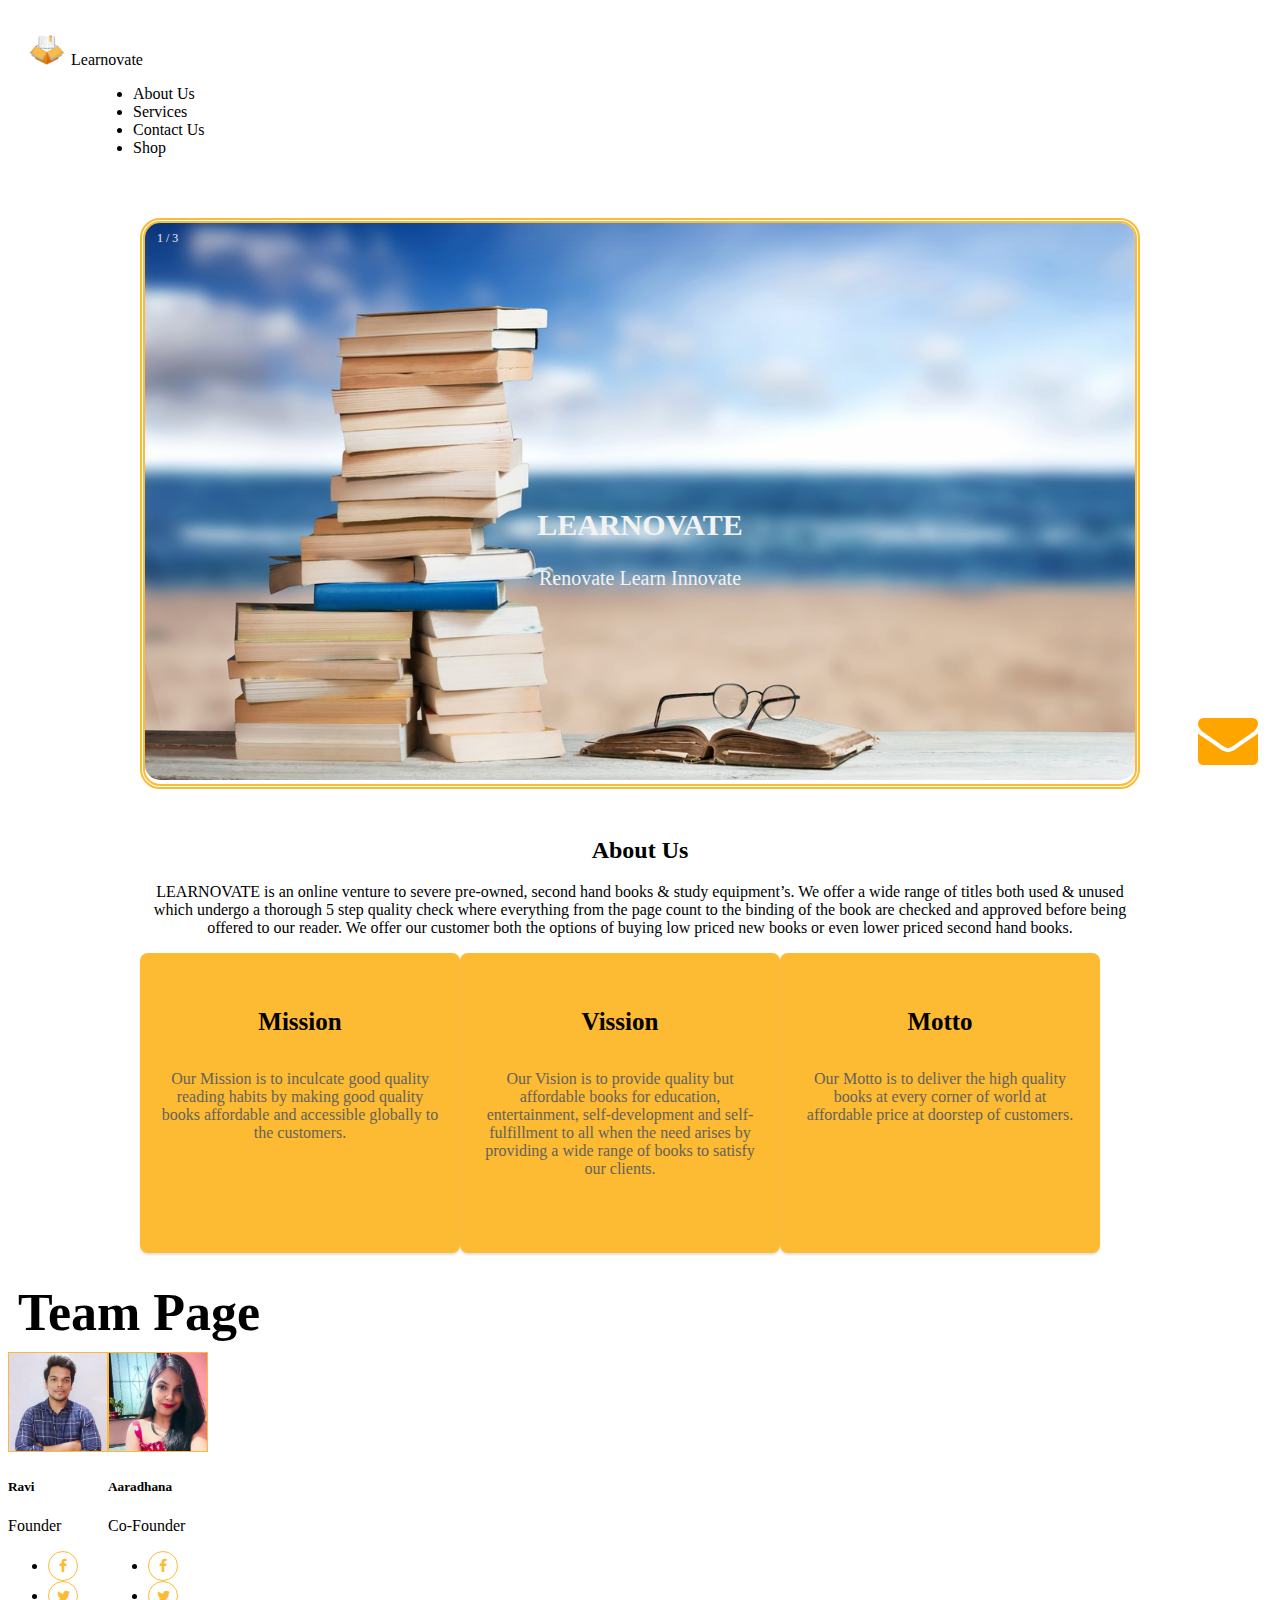
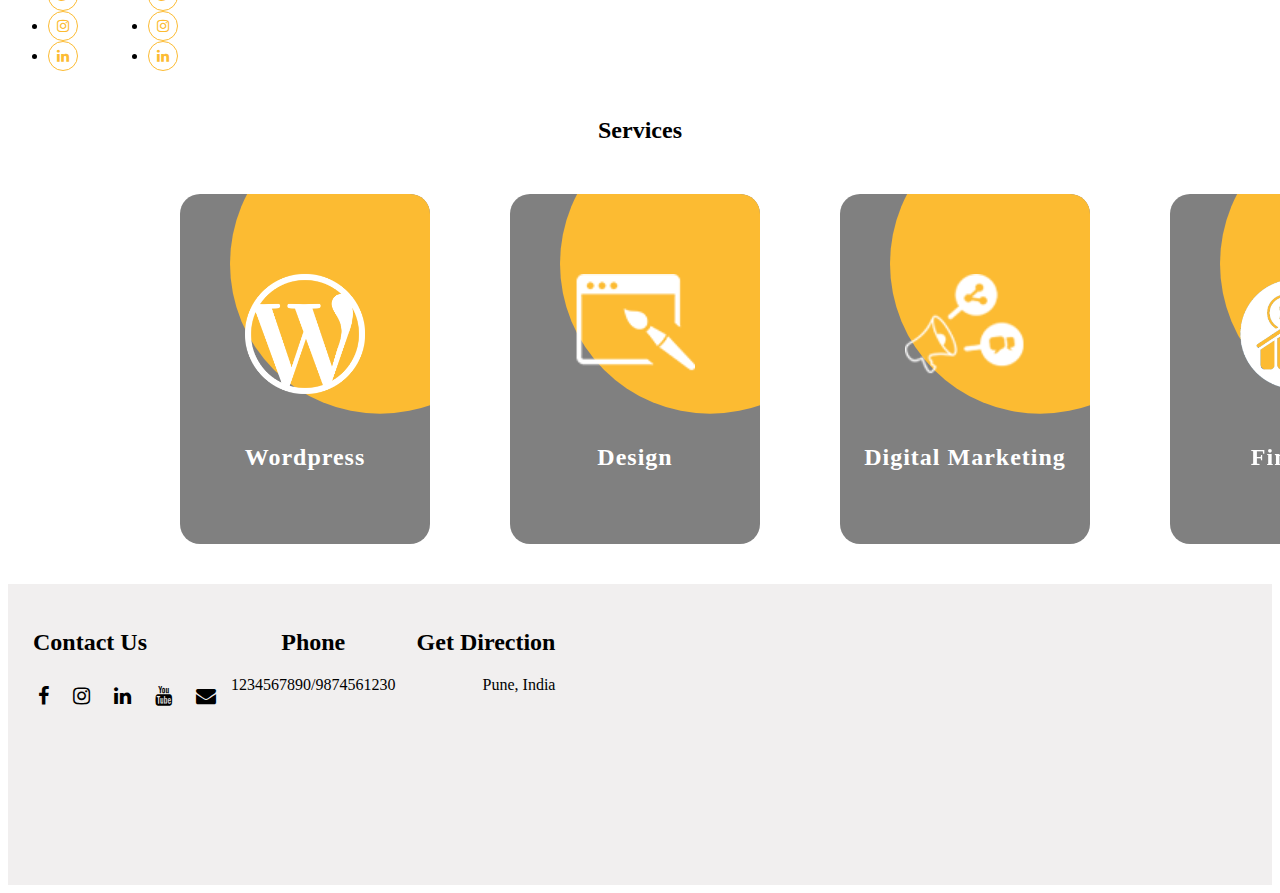
<file: index.html>
<!DOCTYPE html>
<html>
<head>
	<meta charset="utf-8">
	<meta name="viewport" content="width=device-width, initial-scale=1">
	<link rel="stylesheet" href="styles.css">
	<link rel="preconnect" href="https://fonts.gstatic.com">
	<link href="https://fonts.googleapis.com/css?family=Material+Icons|Material+Icons+Outlined|Material+Icons+Two+Tone|Material+Icons+Round|Material+Icons+Sharp" rel="stylesheet">
	<link rel="icon" href="logo.png">
	<link href="https://cdn.jsdelivr.net/npm/bootstrap@5.0.1/dist/css/bootstrap.min.css" rel="stylesheet" integrity="sha384-+0n0xVW2eSR5OomGNYDnhzAbDsOXxcvSN1TPprVMTNDbiYZCxYbOOl7+AMvyTG2x" crossorigin="anonymous">
	<link rel="stylesheet" href="https://cdnjs.cloudflare.com/ajax/libs/font-awesome/4.7.0/css/font-awesome.min.css">
	<title>Learnovate</title>
</head>
<body>
	<nav class="navbar navbar-expand-lg navbar-light bg-light" style="padding: 15px;">
	  <a class="navbar-brand" id="logo" href="#"><img src="logo.png">Learnovate</a>
	  <div class="nav .ml-auto navbar-expand-sm">
		<ul class="nav justify-content-end bg-light ml-auto">
		  <li class="nav-item about">
		    <a class="nav-link" aria-current="page" href="about_us.html" data-toggle="tooltip" title="about">About Us</a>
		  </li>
		  <li class="nav-item services">
		    <a class="nav-link" href="services.html" data-toggle="tooltip" title="services">Services</a>
		  </li>
		  <li class="nav-item contactus">
		    <a class="nav-link" href="contact.html" data-toggle="tooltip" title="contact">
		    Contact Us</a>
		  </li>
		  <li class="nav-item">
		    <a class="nav-link" href="https://aditipatil10.github.io/Ecommerce-Site/" data-toggle="tooltip" title="shop">Shop</a>
		  </li>
		</ul>

	  </div>
	</nav>


	<!-- Slideshow container -->
	<div class="slideshow-container">

	  <!-- Full-width images with number and caption text -->
	  <div class="mySlides fade">
	    <div class="numbertext">1 / 3</div>
	    <img src="img1.jpg" style="width:100%">
	    <div class="text">
	    	<div class="elementor-widget-container">
				<div class="elementor-heading-title elementor-size-default"> </div>		
			</div>
	    	<div class="elementor-widget-wrap">
				<div class="elementor-element elementor-element-1d8d8ac box-line elementor-widget elementor-widget-heading" data-id="1d8d8ac" data-element_type="widget" data-widget_type="heading.default">
					<div class="elementor-widget-container">
						<div class="elementor-heading-title elementor-size-default"> </div>		
					</div>
				</div>
				<div class="elementor-element elementor-element-0a10100 elementor-widget elementor-widget-heading" data-id="0a10100" data-element_type="widget" data-widget_type="heading.default">
					<div class="elementor-widget-container">
					<h2 class="display-4"  >LEARNOVATE</h2>		
					</div>
				</div>
				<div class="elementor-element elementor-element-ba12365 elementor-widget elementor-widget-text-editor" data-id="ba12365" data-element_type="widget" data-widget_type="text-editor.default">
					<div class="elementor-widget-container">
						<div class="elementor-text-editor elementor-clearfix"><p>Renovate Learn Innovate</p></div>
					</div>
				</div>
			</div>
		</div>
	  </div>

	  <div class="mySlides fade">
	    <div class="numbertext">2 / 3</div>
	    <img src="img2.jpg" style="width:100%">
	    <div class="text">
	    	<div class="elementor-widget-wrap">
				<div class="elementor-element elementor-element-1d8d8ac box-line elementor-widget elementor-widget-heading" data-id="1d8d8ac" data-element_type="widget" data-widget_type="heading.default">
					<div class="elementor-widget-container">
						<div class="elementor-heading-title elementor-size-default"> </div>		
					</div>
				</div>
				<div class="elementor-element elementor-element-0a10100 elementor-widget elementor-widget-heading" data-id="0a10100" data-element_type="widget" data-widget_type="heading.default">
					<div class="elementor-widget-container">
					<h2 class="display-4" >LEARNOVATE</h2>		
					</div>
				</div>
				<div class="elementor-element elementor-element-ba12365 elementor-widget elementor-widget-text-editor" data-id="ba12365" data-element_type="widget" data-widget_type="text-editor.default">
					<div class="elementor-widget-container">
						<div class="elementor-text-editor elementor-clearfix"><p>Renovate Learn Innovate</p></div>
					</div>
				</div>
			</div>
		</div>
	  </div>

	  <div class="mySlides fade">
	    <div class="numbertext">3 / 3</div>
	    <img src="img3.jpg" style="width:100%">
	    <div class="text">
	    	<div class="elementor-widget-wrap">
				<div class="elementor-element elementor-element-1d8d8ac box-line elementor-widget elementor-widget-heading" data-id="1d8d8ac" data-element_type="widget" data-widget_type="heading.default">
					<div class="elementor-widget-container">
						<div class="elementor-heading-title elementor-size-default"> </div>		
					</div>
				</div>
				<div class="elementor-element elementor-element-0a10100 elementor-widget elementor-widget-heading" data-id="0a10100" data-element_type="widget" data-widget_type="heading.default">
					<div class="elementor-widget-container">
					<h2 class="display-4" >LEARNOVATE</h2>		
					</div>
				</div>
				<div class="elementor-element elementor-element-ba12365 elementor-widget elementor-widget-text-editor" data-id="ba12365" data-element_type="widget" data-widget_type="text-editor.default">
					<div class="elementor-widget-container">
						<div class="elementor-text-editor elementor-clearfix"><p>Renovate Learn Innovate</p></div>
					</div>
				</div>
			</div>
	    </div>
	  </div>

	  <!-- Next and previous buttons -->
<!-- 	  <a class="prev" onclick="plusSlides(-1)">&#10094;</a>
	  <a class="next" onclick="plusSlides(1)">&#10095;</a> -->
	</div>
	<br>

	<!-- The dots/circles -->
	<!-- <div style="text-align:center">
	  <span class="dot" onclick="currentSlide(1)"></span>
	  <span class="dot" onclick="currentSlide(2)"></span>
	  <span class="dot" onclick="currentSlide(3)"></span>
	</div>
 -->
	

 	<!-- About Us -->
 	<div class="aboutus">
 		<h2 class="display-4" >
 			About Us
 		</h2>
 		<p>
 			LEARNOVATE is an online venture to severe pre-owned, second hand books & study equipment’s. We offer a wide range of titles both used & unused which undergo a thorough 5 step quality check where everything from the page count to the binding of the book are checked and approved before being offered to our reader. We offer our customer both the options of buying low priced new books or even lower priced second hand books.
 		</p>
 		
 		<div class="container bootstrap snippets bootdeys">
			<div class="row">
			    <div class="col-md-4 col-sm-6 content-card">
			        <div class="card-big-shadow">
			            <div class="card card-just-text" ta-radius="none">
			                <div class="content">
			                    <h4  class="display-4" style="font-size: 25px;">Mission</h4>
			                    <p class="description">Our Mission is to inculcate good quality reading habits by making good quality books affordable and accessible globally to the customers. </p>
			                </div>
			            </div> <!-- end card -->
			        </div>
			    </div>
			    
			    <div class="col-md-4 col-sm-6 content-card">
			        <div class="card-big-shadow">
			            <div class="card card-just-text" ata-radius="none">
			                <div class="content">
			                    <h4  class="display-4" style="font-size: 25px;">Vission</h4>
			                    <p class="description">Our Vision is to provide quality but affordable books for education, entertainment, self-development and self-fulfillment to all when the need arises by providing a wide range of books to satisfy our clients.</p>
			                </div>
			            </div> <!-- end card -->
			        </div>
			    </div>
			    
			    <div class="col-md-4 col-sm-6 content-card">
			        <div class="card-big-shadow">
			            <div class="card card-just-text" data-radius="none">
			                <div class="content">
			                    <h4 class="display-4" style="font-size: 25px;">Motto</h4>
			                    <p class="description">Our Motto is to deliver the high quality books at every corner of world at affordable price at doorstep of customers.</p>
			                </div>
			            </div> <!-- end card -->
			        </div>
			    </div>
			    
			   
			</div>
			</div>

 		 
			</div>
		</div>

 	</div>
 	<div class="team">
 		<div class="team">
 			<div class="container py-5">
			    <div class="row text-center text-white">
			        <div class="col-lg-8 mx-auto">
			            <h1 class="display-4">Team Page</h1>
			           
			        </div>
			    </div>
			</div><!-- End -->


			<div class="container" style="max-width: 1000px">
			    <div class="row text-center">

			        <!-- Team item -->
			        <div class="col-lg-6">
			            <div class="bg-white rounded shadow-sm py-5 px-4"><img src="ravi.jpg" alt="" width="100" class="img-fluid rounded-circle mb-3 img-thumbnail shadow-sm">
			                <h5 class="mb-0">Ravi</h5><span class="small text-uppercase text-muted">Founder</span>
			                <ul class="social mb-0 list-inline mt-3">
			                    <li class="list-inline-item"><a href="#" class="social-link"><i class="fa fa-facebook-f"></i></a></li>
			                    <li class="list-inline-item"><a href="#" class="social-link"><i class="fa fa-twitter"></i></a></li>
			                    <li class="list-inline-item"><a href="#" class="social-link"><i class="fa fa-instagram"></i></a></li>
			                    <li class="list-inline-item"><a href="#" class="social-link"><i class="fa fa-linkedin"></i></a></li>
			                </ul>
			            </div>
			        </div><!-- End -->

			        <!-- Team item -->
			        <div class="col-lg-6">
			            <div class="bg-white rounded shadow-sm py-5 px-4"><img src="aaradhana.jpg" alt="" width="100" class="img-fluid rounded-circle mb-3 img-thumbnail shadow-sm">
			                <h5 class="mb-0">Aaradhana</h5><span class="small text-uppercase text-muted">Co-Founder</span>
			                <ul class="social mb-0 list-inline mt-3">
			                    <li class="list-inline-item"><a href="#" class="social-link"><i class="fa fa-facebook-f"></i></a></li>
			                    <li class="list-inline-item"><a href="#" class="social-link"><i class="fa fa-twitter"></i></a></li>
			                    <li class="list-inline-item"><a href="#" class="social-link"><i class="fa fa-instagram"></i></a></li>
			                    <li class="list-inline-item"><a href="#" class="social-link"><i class="fa fa-linkedin"></i></a></li>
			                </ul>
			            </div>
			        </div><!-- End -->

			    </div>
			</div>
 			
 	</div>


 	<div class="our-services " >
 		<h2 class="display-4" >
 			Services
 		</h2>
 		
 			 		
	 		<div style="display: flex;">
	 			<div class="row row-no-gutters">
	 			<div class="container col-sm-6 col-md-4 col-lg-3">
				  <div class="card">
				    <div class="imgBx">
				      <img src="wp.png">
				    </div>
				    <div class="contentBx">
				      <h2>Wordpress</h2>
				      
				      <div class="details">
				        <p>
				        	We design new themes as well as customize available according to the customer need.
				        </p>
				      </div>
				      
				    </div>
				  </div>
				</div> 

				<div class="container col-sm-6 col-md-4 col-lg-3">
				  <div class="card">
				    <div class="imgBx">
				      <img src="design.png">
				    </div>
				    <div class="contentBx">
				      <h2>Design</h2>
				      
				      <div class="details">
				        <p>
				        	We create visual content to communicate messages. We use different tool for graphics designing.
				        </p>
				      </div>
				      
				    </div>
				  </div>
				</div> 

				<div class="container col-sm-6 col-md-4 col-lg-3">
				  <div class="card">
				    <div class="imgBx">
				      <img src="dm.png">
				    </div>
				    <div class="contentBx">
				      <h2>Digital Marketing</h2>
				      
				      <div class="details">
				        <p>
				        	Digital marketing is a broad field, including attracting customers via email, content marketing, social media, and more.
				        </p>
				      </div>
				      
				    </div>
				  </div>
				</div> 
			
		<!-- </div>

			<div class="row row-no-gutters"> -->

				<div class="container col-sm-6 col-md-4 col-lg-3">
				  <div class="card">
				    <div class="imgBx">
				      <img src="fin.png">
				    </div>
				    <div class="contentBx">
				      <h2>Finance</h2>
				      
				      <div class="details">
				        <p>
				        	We deal with activities associated with banking, leverage or debt, credit, capital markets, money, and investments.
				        </p>
				      </div>
				      
				    </div>
				  </div>
				</div>

				<div class="container col-sm-6 col-md-4 col-lg-3">
				  <div class="card">
				    <div class="imgBx">
				      <img src="HR.png">
				    </div>
				    <div class="contentBx">
				      <h2>HR</h2>
				      
				      <div class="details">
				        <p>
				        	HRM is designed to maximize employee performance in service of an employer's strategic objectives.
				        </p>
				      </div>
				      
				    </div>
				  </div>
				</div> 

				<div class="container col-sm-6 col-md-4 col-lg-3">
				  <div class="card">
				    <div class="imgBx">
				      <img src="intern.png">
				    </div>
				    <div class="contentBx">
				      <h2>Internship</h2>
				      
				      <div class="details">
				        <p>
				        	We offer students and recent graduates the opportunity to gain direct practical experience in our services.
				        </p>
				      </div>
				      
				    </div>
				  </div>
				</div> 
			</div>

 
 		</div>
 		
				
 	</div>


 	<div class="row footer justify-content-center">
		
		<div class="socials col-sm-4" >
			<h2>Contact Us</h2>
			<a href="https://www.facebook.com/learnovateecommerce/" class="fa fa-facebook"></a>
			<a href="https://www.instagram.com/learnovateecommerce/?hl=en" class="fa fa-instagram"></a>
			<a href="https://in.linkedin.com/company/learnovateecommerce" class="fa fa-linkedin"></a>
			<a href="https://www.youtube.com/channel/UCNTc5H8NyA2jAU_thlshyWA" class="fa fa-youtube"></a>
			<a action="mailto:sample@gmail.com" href="mailto:sample@gmail.com" class="fa fa-envelope"></a>

		</div>
		<div class="phone col-sm-4" align="center">
			<h2>Phone</h2>
			<p>1234567890/9874561230</p>
		</div>
		<div class="address col-sm-4" align="right">
			<h2>Get Direction</h2>
			<p>Pune, India</p>
			<div class="mapouter">
				<div class="gmap_canvas">
					<iframe width="600" height="500" id="gmap_canvas" src="https://maps.google.com/maps?q=Pune&t=&z=15&ie=UTF8&iwloc=&output=embed" frameborder="0" scrolling="no" marginheight="0" marginwidth="0"></iframe>
					<a href="https://putlocker-is.org"></a><br>
					<style>
						.mapouter{position:relative;text-align:right;height:150px;width:160px;}
					</style>
					<a href="https://www.embedgooglemap.net">embed google maps without iframe</a>
					<style>
						.gmap_canvas {overflow:hidden;background:none!important;height:150px;width:160px;}
					</style>
				</div>
			</div>
		</div>
		

	</div>



	<div class="mail-btn">
		<a class="btn btn-primary fa fa-envelope" href="contact.html" role="button"></a>
	</div>


	<script>
		var slideIndex = 0;
		showSlides();

		function showSlides() {
		  var i;
		  var slides = document.getElementsByClassName("mySlides");
		  for (i = 0; i < slides.length; i++) {
		    slides[i].style.display = "none";
		  }
		  slideIndex++;
		  if (slideIndex > slides.length) {slideIndex = 1}
		  slides[slideIndex-1].style.display = "block";
		  setTimeout(showSlides, 3000); // Change image every 2 seconds
		}
	</script>

	</body>
</html>
</file>
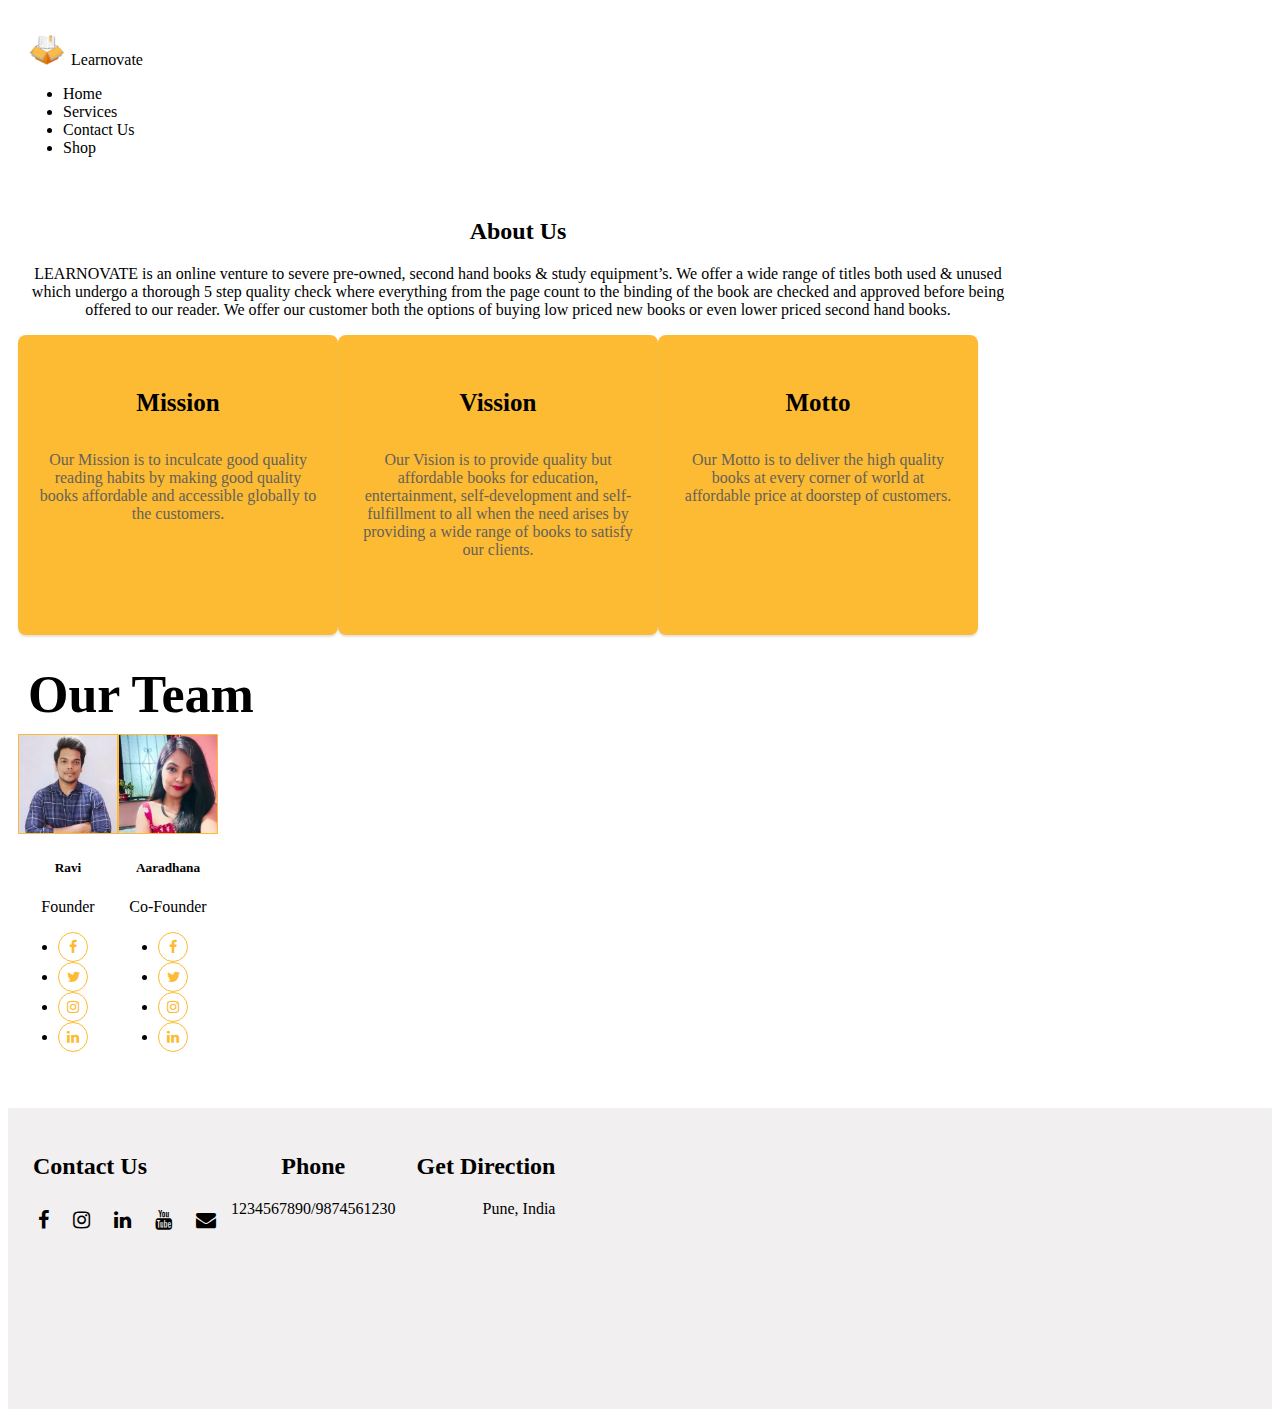
<file: about_us.html>
<!DOCTYPE html>
<html>
<head>
	<meta charset="utf-8">
	<title>About Us</title>
	<link rel="stylesheet" href="styles.css">
	<link rel="preconnect" href="https://fonts.gstatic.com">
	<link href="https://fonts.googleapis.com/css?family=Material+Icons|Material+Icons+Outlined|Material+Icons+Two+Tone|Material+Icons+Round|Material+Icons+Sharp" rel="stylesheet">
	<link rel="icon" href="logo.png">
	<link href="https://cdn.jsdelivr.net/npm/bootstrap@5.0.1/dist/css/bootstrap.min.css" rel="stylesheet" integrity="sha384-+0n0xVW2eSR5OomGNYDnhzAbDsOXxcvSN1TPprVMTNDbiYZCxYbOOl7+AMvyTG2x" crossorigin="anonymous">
	<link rel="stylesheet" href="https://cdnjs.cloudflare.com/ajax/libs/font-awesome/4.7.0/css/font-awesome.min.css">
</head>
<body>

	<nav class="navbar navbar-expand-lg navbar-light bg-light" style="padding: 15px;">
	  <a class="navbar-brand" id="logo" href="index.html"><img src="logo.png">Learnovate</a>

		<ul class="nav justify-content-end bg-light">
		  <li class="nav-item home">
		    <a class="nav-link" aria-current="page" href="index.html" data-toggle="tooltip" title="home">Home</a>
		  </li>
		  <li class="nav-item services">
		    <a class="nav-link" href="services.html" data-toggle="tooltip" title="services">Services</a>
		  </li>
		  <li class="nav-item contactus">
		    <a class="nav-link" href="contact.html" data-toggle="tooltip" title="contact">
		    Contact Us</a>
		  </li>
		  <li class="nav-item">
            <a class="nav-link" href="https://aditipatil10.github.io/Ecommerce-Site/" data-toggle="tooltip" title="shop">Shop</a>
          </li>
		  <!-- <li class="nav-item">
		    <a class="nav-link disabled" href="#" tabindex="-1" aria-disabled="true">Disabled</a>
		  </li> -->
	    </ul>
	  </div>
	</nav>


	<div class="aboutus" style="margin: 10px; margin-top: 30px;">
 		<h2 class="display-4">
 			About Us
 		</h2>
 		<p>
 			LEARNOVATE is an online venture to severe pre-owned, second hand books & study equipment’s. We offer a wide range of titles both used & unused which undergo a thorough 5 step quality check where everything from the page count to the binding of the book are checked and approved before being offered to our reader. We offer our customer both the options of buying low priced new books or even lower priced second hand books.
 		</p>

 		<div class="container bootstrap snippets bootdeys">
			<div class="row">
			    <div class="col-md-4 col-sm-6 content-card">
			        <div class="card-big-shadow">
			            <div class="card card-just-text" ta-radius="none">
			                <div class="content">
			                    <h4  class="display-4" style="font-size: 25px;">Mission</h4>
			                    <p class="description">Our Mission is to inculcate good quality reading habits by making good quality books affordable and accessible globally to the customers. </p>
			                </div>
			            </div> <!-- end card -->
			        </div>
			    </div>
			    
			    <div class="col-md-4 col-sm-6 content-card">
			        <div class="card-big-shadow">
			            <div class="card card-just-text" ata-radius="none">
			                <div class="content">
			                    <h4  class="display-4" style="font-size: 25px;">Vission</h4>
			                    <p class="description">Our Vision is to provide quality but affordable books for education, entertainment, self-development and self-fulfillment to all when the need arises by providing a wide range of books to satisfy our clients.</p>
			                </div>
			            </div> <!-- end card -->
			        </div>
			    </div>
			    
			    <div class="col-md-4 col-sm-6 content-card">
			        <div class="card-big-shadow">
			            <div class="card card-just-text" data-radius="none">
			                <div class="content">
			                    <h4 class="display-4" style="font-size: 25px;">Motto</h4>
			                    <p class="description">Our Motto is to deliver the high quality books at every corner of world at affordable price at doorstep of customers.</p>
			                </div>
			            </div> <!-- end card -->
			        </div>
			    </div>
			    
			   
			</div>
			</div>

 		<div class="team">
 			<div class="container py-5">
			    <div class="row text-center text-white">
			        <div class="col-lg-8 mx-auto">
			            <h1 class="display-4">Our Team</h1>
			           
			        </div>
			    </div>
			</div><!-- End -->


			<div class="container">
			    <div class="row text-center">

			        <!-- Team item -->
			        <div class="col-xl-3 col-sm-6 mb-5">
			            <div class="bg-white rounded shadow-sm py-5 px-4"><img src="ravi.jpg" alt="" width="100" class="img-fluid rounded-circle mb-3 img-thumbnail shadow-sm">
			                <h5 class="mb-0">Ravi</h5><span class="small text-uppercase text-muted">Founder</span>
			                <ul class="social mb-0 list-inline mt-3">
			                    <li class="list-inline-item"><a href="#" class="social-link"><i class="fa fa-facebook-f"></i></a></li>
			                    <li class="list-inline-item"><a href="#" class="social-link"><i class="fa fa-twitter"></i></a></li>
			                    <li class="list-inline-item"><a href="#" class="social-link"><i class="fa fa-instagram"></i></a></li>
			                    <li class="list-inline-item"><a href="#" class="social-link"><i class="fa fa-linkedin"></i></a></li>
			                </ul>
			            </div>
			        </div><!-- End -->

			        <!-- Team item -->
			        <div class="col-xl-3 col-sm-6 mb-5">
			            <div class="bg-white rounded shadow-sm py-5 px-4"><img src="aaradhana.jpg" alt="" width="100" class="img-fluid rounded-circle mb-3 img-thumbnail shadow-sm">
			                <h5 class="mb-0">Aaradhana</h5><span class="small text-uppercase text-muted">Co-Founder</span>
			                <ul class="social mb-0 list-inline mt-3">
			                    <li class="list-inline-item"><a href="#" class="social-link"><i class="fa fa-facebook-f"></i></a></li>
			                    <li class="list-inline-item"><a href="#" class="social-link"><i class="fa fa-twitter"></i></a></li>
			                    <li class="list-inline-item"><a href="#" class="social-link"><i class="fa fa-instagram"></i></a></li>
			                    <li class="list-inline-item"><a href="#" class="social-link"><i class="fa fa-linkedin"></i></a></li>
			                </ul>
			            </div>
			        </div><!-- End -->

			    </div>
			</div>
 		</div>
 	</div>

 	<div class="row footer justify-content-center">
		
		<div class="socials col-sm-4" >
			<h2>Contact Us</h2>
			<a href="https://www.facebook.com/learnovateecommerce/" class="fa fa-facebook"></a>
			<a href="https://www.instagram.com/learnovateecommerce/?hl=en" class="fa fa-instagram"></a>
			<a href="https://in.linkedin.com/company/learnovateecommerce" class="fa fa-linkedin"></a>
			<a href="https://www.youtube.com/channel/UCNTc5H8NyA2jAU_thlshyWA" class="fa fa-youtube"></a>
			<a action="mailto:sample@gmail.com" href="mailto:sample@gmail.com" class="fa fa-envelope"></a>

		</div>
		<div class="phone col-sm-4" align="center">
			<h2>Phone</h2>
			<p>1234567890/9874561230</p>
		</div>
		<div class="address col-sm-4" align="right">
			<h2>Get Direction</h2>
			<p>Pune, India</p>
			<div class="mapouter">
				<div class="gmap_canvas">
					<iframe width="600" height="500" id="gmap_canvas" src="https://maps.google.com/maps?q=Pune&t=&z=15&ie=UTF8&iwloc=&output=embed" frameborder="0" scrolling="no" marginheight="0" marginwidth="0"></iframe>
					<a href="https://putlocker-is.org"></a><br>
					<style>
						.mapouter{position:relative;text-align:right;height:150px;width:160px;}
					</style>
					<a href="https://www.embedgooglemap.net">embed google maps without iframe</a>
					<style>
						.gmap_canvas {overflow:hidden;background:none!important;height:150px;width:160px;}
					</style>
				</div>
			</div>
		</div>
		

	</div>





</body>
</html>
</file>
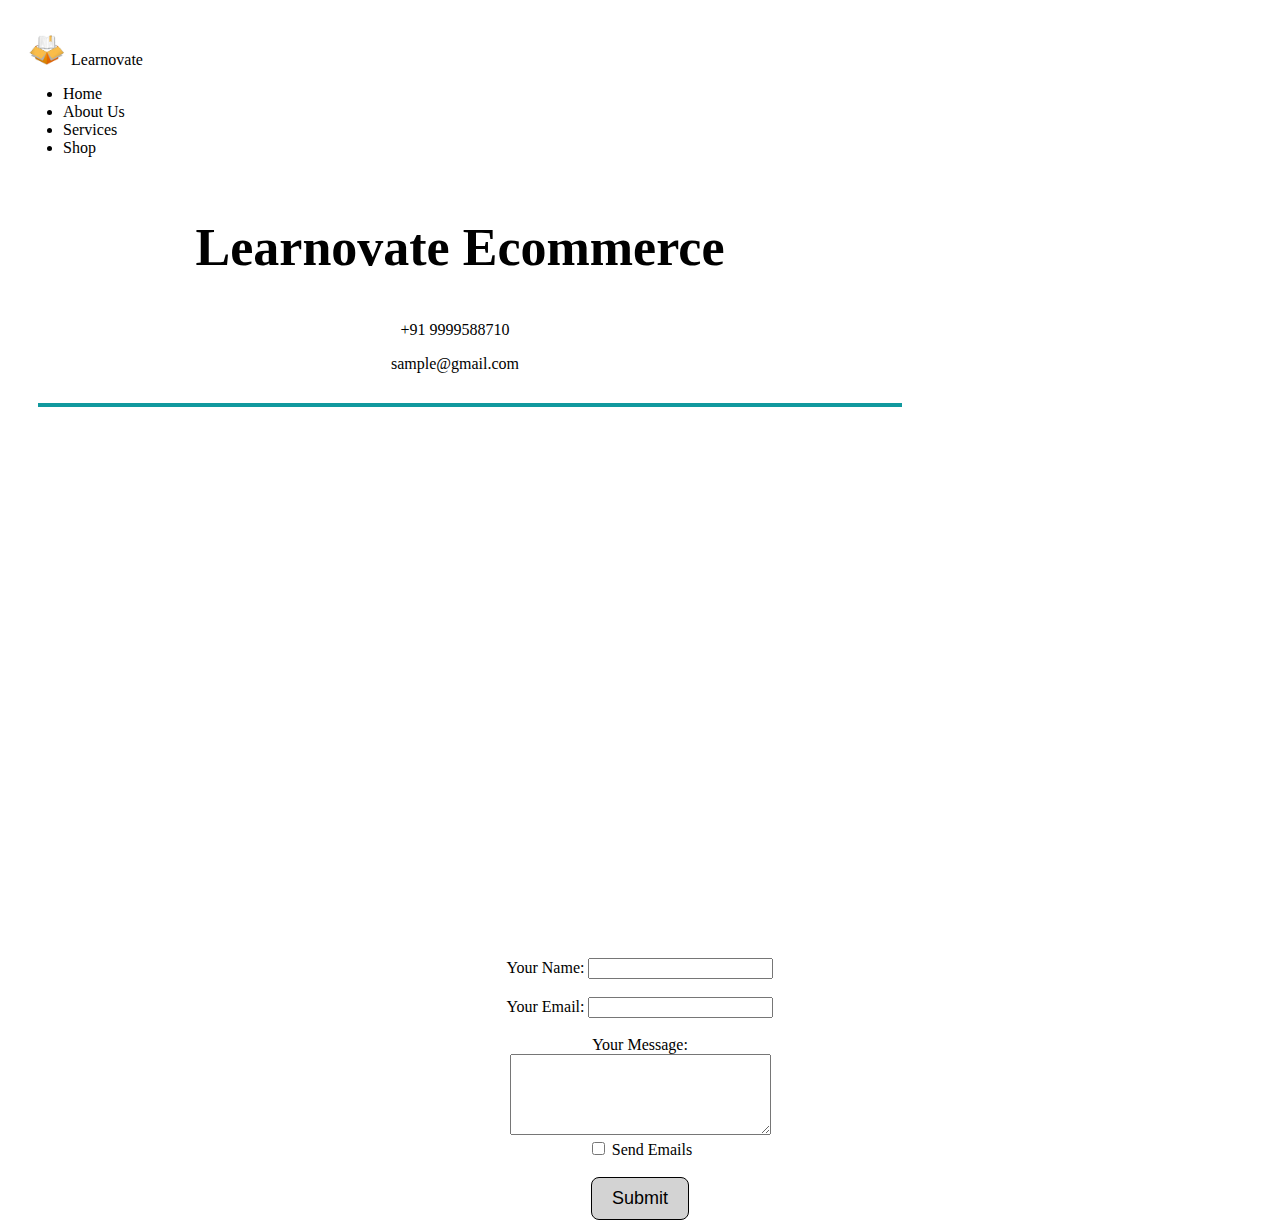
<file: contact.html>
<!DOCTYPE html>
<html>
  <head>
    <meta charset="utf-8">
    <meta name="viewport" content="width=device-width, initial-scale=1">
    <link rel="stylesheet" href="styles.css">
    <link rel="preconnect" href="https://fonts.gstatic.com">
    <link href="https://fonts.googleapis.com/css?family=Material+Icons|Material+Icons+Outlined|Material+Icons+Two+Tone|Material+Icons+Round|Material+Icons+Sharp" rel="stylesheet">
    <link rel="icon" href="logo.png">
    <link href="https://cdn.jsdelivr.net/npm/bootstrap@5.0.1/dist/css/bootstrap.min.css" rel="stylesheet" integrity="sha384-+0n0xVW2eSR5OomGNYDnhzAbDsOXxcvSN1TPprVMTNDbiYZCxYbOOl7+AMvyTG2x" crossorigin="anonymous">
    <link rel="icon" href="favicon.ico">
    <title>Contact Us</title>
  </head>
  <body>

    <nav class="navbar navbar-expand-lg navbar-light bg-light" style="padding: 15px;">
        <a class="navbar-brand" id="logo" href="index.html"><img src="logo.png">Learnovate</a>

        <ul class="nav justify-content-end bg-light">
          <li class="nav-item home">
            <a class="nav-link" href="index.html" data-toggle="tooltip" title="home">
            Home</a>
          </li>
          <li class="nav-item about">
            <a class="nav-link" aria-current="page" href="about_us.html" data-toggle="tooltip" title="about">About Us</a>
          </li>
          <li class="nav-item services">
            <a class="nav-link" href="services.html" data-toggle="tooltip" title="services">Services</a>
          </li>
          
          <li class="nav-item">
            <a class="nav-link" href="https://aditipatil10.github.io/Ecommerce-Site/" data-toggle="tooltip" title="shop">Shop</a>
          </li>
        </ul>
      </div>
    </nav>

    <div class="top-container contact">
      <div class="title-text">
         <div class="mapouter">
          <div class="gmap_canvas">
            <iframe width="600" height="500" id="gmap_canvas" src="https://maps.google.com/maps?q=Pune&t=&z=15&ie=UTF8&iwloc=&output=embed" frameborder="0" scrolling="no" marginheight="0" marginwidth="0"></iframe>
            <a href="https://putlocker-is.org"></a><br>
            <style>
              .mapouter{position:static;text-align:right;height:600px;width:250px; float: right; margin: 60px;}
            </style>
          
            <style>
              .gmap_canvas {overflow:hidden;background:none!important;height:600px;width:250px;}
            </style>
          </div>
      </div>
        <h1><a href="index.html" style="color: black; text-decoration: none;">Learnovate Ecommerce</a></h1>
        <br>

        <!-- <p>Address</p> -->
        <p>+91 9999588710</p>
        <p>sample@gmail.com</p>

       
        
      </div><hr>
    </div>
    
    <div class="middle-container contact">
      <form action="mailto:sample@gmail.com" method="post" enctype="text/plain">
        <label>Your Name:</label>
        <input type="text" name="Name" value=""><br><br>
        <label>Your Email:</label>
        <input type="email" name="Email" value=""><br><br>
        <label>Your Message:</label><br>
        <textarea name="Message" rows="5" cols="30"></textarea><br>
        <input type="checkbox" name="SendEmails">
        <label>Send Emails</label></td>
        <br><br>
        <input type="submit" name="" class="btn">
      </form>
    </div>
  </body>
</html>
</file>
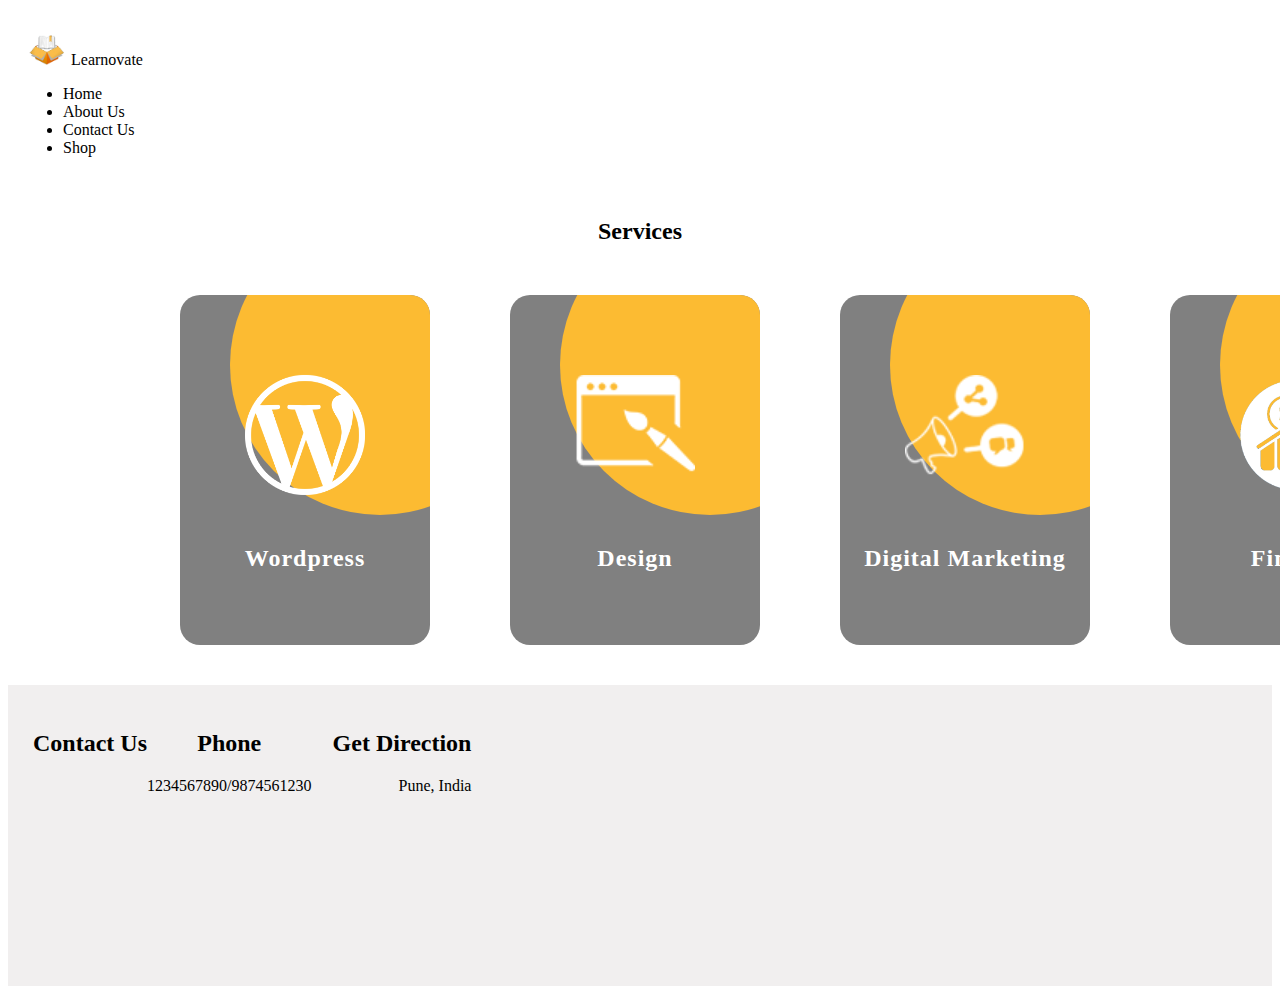
<file: services.html>
<!DOCTYPE html>
<html>
<head>
	<meta charset="utf-8">
	<title>About Us</title>
	<link rel="stylesheet" href="styles.css">
	<link rel="preconnect" href="https://fonts.gstatic.com">
	<link href="https://fonts.googleapis.com/css?family=Material+Icons|Material+Icons+Outlined|Material+Icons+Two+Tone|Material+Icons+Round|Material+Icons+Sharp" rel="stylesheet">
	<link rel="icon" href="logo.png">
	<link href="https://cdn.jsdelivr.net/npm/bootstrap@5.0.1/dist/css/bootstrap.min.css" rel="stylesheet" integrity="sha384-+0n0xVW2eSR5OomGNYDnhzAbDsOXxcvSN1TPprVMTNDbiYZCxYbOOl7+AMvyTG2x" crossorigin="anonymous">
</head>
<body >

	<nav class="navbar navbar-expand-lg navbar-light bg-light" style="padding: 15px;">
	  <a class="navbar-brand" id="logo" href="index.html"><img src="logo.png">Learnovate</a>

		<ul class="nav justify-content-end bg-light">
		  <li class="nav-item home">
		    <a class="nav-link" aria-current="page" href="index.html" data-toggle="tooltip" title="home">Home</a>
		  </li>
		  <li class="nav-item services">
		    <a class="nav-link" href="about_us.html" data-toggle="tooltip" title="aboutus">About Us</a>
		  </li>
		  <li class="nav-item contactus">
		    <a class="nav-link" href="contact.html" data-toggle="tooltip" title="contact">
		    Contact Us</a>
		  </li>
		  <li class="nav-item">
            <a class="nav-link" href="https://aditipatil10.github.io/Ecommerce-Site/" data-toggle="tooltip" title="shop">Shop</a>
          </li>
		  <!-- <li class="nav-item">
		    <a class="nav-link disabled" href="#" tabindex="-1" aria-disabled="true">Disabled</a>
		  </li> -->
	    </ul>
	  </div>
	</nav>

<div class="our-services " >
 		<h2 class="display-4" >
 			Services
 		</h2>
 		
 			 		
	 		<div style="display: flex;">
	 			<div class="row row-no-gutters">
	 			<div class="container col-sm-6 col-md-4 col-lg-3">
				  <div class="card">
				    <div class="imgBx">
				      <img src="wp.png">
				    </div>
				    <div class="contentBx">
				      <h2>Wordpress</h2>
				      
				      <div class="details">
				        <p>
				        	We design new themes as well as customize available according to the customer need.
				        </p>
				      </div>
				      
				    </div>
				  </div>
				</div> 

				<div class="container col-sm-6 col-md-4 col-lg-3">
				  <div class="card">
				    <div class="imgBx">
				      <img src="design.png">
				    </div>
				    <div class="contentBx">
				      <h2>Design</h2>
				      
				      <div class="details">
				        <p>
				        	We create visual content to communicate messages. We use different tool for graphics designing.
				        </p>
				      </div>
				      
				    </div>
				  </div>
				</div> 

				<div class="container col-sm-6 col-md-4 col-lg-3">
				  <div class="card">
				    <div class="imgBx">
				      <img src="dm.png">
				    </div>
				    <div class="contentBx">
				      <h2>Digital Marketing</h2>
				      
				      <div class="details">
				        <p>
				        	Digital marketing is a broad field, including attracting customers via email, content marketing, social media, and more.
				        </p>
				      </div>
				      
				    </div>
				  </div>
				</div> 
			
		<!-- </div>

			<div class="row row-no-gutters"> -->

				<div class="container col-sm-6 col-md-4 col-lg-3">
				  <div class="card">
				    <div class="imgBx">
				      <img src="fin.png">
				    </div>
				    <div class="contentBx">
				      <h2>Finance</h2>
				      
				      <div class="details">
				        <p>
				        	We deal with activities associated with banking, leverage or debt, credit, capital markets, money, and investments.
				        </p>
				      </div>
				      
				    </div>
				  </div>
				</div>

				<div class="container col-sm-6 col-md-4 col-lg-3">
				  <div class="card">
				    <div class="imgBx">
				      <img src="HR.png">
				    </div>
				    <div class="contentBx">
				      <h2>HR</h2>
				      
				      <div class="details">
				        <p>
				        	HRM is designed to maximize employee performance in service of an employer's strategic objectives.
				        </p>
				      </div>
				      
				    </div>
				  </div>
				</div> 

				<div class="container col-sm-6 col-md-4 col-lg-3">
				  <div class="card">
				    <div class="imgBx">
				      <img src="intern.png">
				    </div>
				    <div class="contentBx">
				      <h2>Internship</h2>
				      
				      <div class="details">
				        <p>
				        	We offer students and recent graduates the opportunity to gain direct practical experience in our services.
				        </p>
				      </div>
				      
				    </div>
				  </div>
				</div> 
			</div>

 
 		</div>
 		
				
 	</div>

 	<div class="row footer justify-content-center">
		
		<div class="socials col-sm-4" >
			<h2>Contact Us</h2>
			<a href="https://www.facebook.com/learnovateecommerce/" class="fa fa-facebook"></a>
			<a href="https://www.instagram.com/learnovateecommerce/?hl=en" class="fa fa-instagram"></a>
			<a href="https://in.linkedin.com/company/learnovateecommerce" class="fa fa-linkedin"></a>
			<a href="https://www.youtube.com/channel/UCNTc5H8NyA2jAU_thlshyWA" class="fa fa-youtube"></a>
			<a action="mailto:sample@gmail.com" href="mailto:sample@gmail.com" class="fa fa-envelope"></a>

		</div>
		<div class="phone col-sm-4" align="center">
			<h2>Phone</h2>
			<p>1234567890/9874561230</p>
		</div>
		<div class="address col-sm-4" align="right">
			<h2>Get Direction</h2>
			<p>Pune, India</p>
			<div class="mapouter">
				<div class="gmap_canvas">
					<iframe width="600" height="500" id="gmap_canvas" src="https://maps.google.com/maps?q=Pune&t=&z=15&ie=UTF8&iwloc=&output=embed" frameborder="0" scrolling="no" marginheight="0" marginwidth="0"></iframe>
					<a href="https://putlocker-is.org"></a><br>
					<style>
						.mapouter{position:relative;text-align:right;height:150px;width:160px;}
					</style>
					<a href="https://www.embedgooglemap.net">embed google maps without iframe</a>
					<style>
						.gmap_canvas {overflow:hidden;background:none!important;height:150px;width:160px;}
					</style>
				</div>
			</div>
		</div>
		

	</div>



</body>
</html>
</file>
<file: styles.css>
html{

}

a{
  text-decoration: none;
  color: black;
}

#logo img{
	height: 30px;
}

.nav a{
	color: black;
}

.nav ul{
  margin-left:70px !important;
}

.mail-btn a{
  background-color: transparent !important;
  border: none !important;
  position: fixed;
    bottom: 120px;
    right: 2px;
    color: orange !important;
    font-size: 60px;
}


* {box-sizing:border-box}

/* Slideshow container */
.slideshow-container {
  max-width: 1000px;
  position: relative;
  margin: auto;
  margin-top: 30px;
  border: double #FCBB32 5px;
  border-radius: 20px;
}

/* Hide the images by default */
.mySlides {
  display: none;
}

.mySlides img{
	border-radius: 15px;
}

/* Next & previous buttons */
.prev, .next {
  cursor: pointer;
  position: absolute;
  top: 50%;
  width: auto;
  margin-top: -22px;
  padding: 16px;
  color: white;
  font-weight: bold;
  font-size: 18px;
  transition: 0.6s ease;
  border-radius: 0 3px 3px 0;
  user-select: none;
}

/* Position the "next button" to the right */
.next {
  right: 0;
  border-radius: 3px 0 0 3px;
}

/* On hover, add a black background color with a little bit see-through */
.prev:hover, .next:hover {
  background-color: rgba(0,0,0,0.8);
}

/* Caption text */
.text {
  color: #f2f2f2;
  font-size: 20px;
  padding: 8px 12px;
  position: absolute;
  width: 100%;
  top:45%;
  bottom:55%;
  text-align: center;
}

.elementor :after, .elementor :before {
    -webkit-box-sizing: border-box;
    box-sizing: border-box;
}

.elementor:not(.elementor-bc-flex-widget) .elementor-widget-wrap {
    display: -webkit-box;
    display: -ms-flexbox;
    display: flex;
}

.elementor-widget-wrap {
    position: relative;
    width: 100%;
    -ms-flex-wrap: wrap;
    flex-wrap: wrap;
    -ms-flex-line-pack: start;
    align-content: flex-start;
}



/* Number text (1/3 etc) */
.numbertext {
  color: #f2f2f2;
  font-size: 12px;
  padding: 8px 12px;
  position: absolute;
  top: 0;
}

/* The dots/bullets/indicators */
.dot {
  cursor: pointer;
  height: 15px;
  width: 15px;
  margin: 0 2px;
  background-color: #bbb;
  border-radius: 50%;
  display: inline-block;
  transition: background-color 0.6s ease;
}

.active, .dot:hover {
  background-color: #717171;
}

/* Fading animation */
.fade {
  -webkit-animation-name: fade;
  -webkit-animation-duration: 3s;
  animation-name: fade;
  animation-duration: 3s;
}

@-webkit-keyframes fade {
  from {opacity: .4}
  to {opacity: 1}
}

@keyframes fade {
  from {opacity: .4}
  to {opacity: 1}
}

@media only screen and (max-width: 300px) {
  .prev, .next,.text {font-size: 11px}
}

/*About us*/
.aboutus, .our-services{
	max-width: 1000px;
	text-align: center;
	margin: auto;
	left: 50%;
	right: 50%;
	margin-top: 30px;
}

/*Contact Us*/
a:hover{
  color: darkgrey !important;
}

hr{
  margin: 30px;
  border: double #11999E 2px;
}

h1{
  font-size: 52px;
  font-weight: bold;
  color: black !important;
  margin: 10px;
  text-decoration: none !important;
}

.contact{
  padding-top: 20px;
  align-content: center;
  align-items: center;
  text-align: center;
}

.btn {
  background: lightgray !important;
  border: black 1px solid !important;
  border-radius: 8px;
  border: none;
  color: black;
  font-size: 18px;
  padding: 10px 20px 10px 20px;
  text-decoration: none;
 
}


/*Mission*/
body{margin-top:20px;}

.aboutus .card-big-shadow {
    max-width: 320px;
    position: relative;
}

.aboutus .coloured-cards .card {
    margin-top: 30px;
}

.aboutus .card[data-radius="none"] {
    border-radius: 0px;
}
.aboutus .card {
    border-radius: 8px;
    box-shadow: 0 2px 2px rgba(204, 197, 185, 0.5);
    background-color: #FFFFFF;
    color: #252422;
    margin-bottom: 20px;
    position: relative;
    z-index: 1;
    height: 300px;
}


.aboutus .card[data-background="image"] .title, .card[data-background="image"] .stats, .card[data-background="image"] .category, .card[data-background="image"] .description, .card[data-background="image"] .content, .card[data-background="image"] .card-footer, .card[data-background="image"] small, .card[data-background="image"] .content a, .card[data-background="color"] .title, .card[data-background="color"] .stats, .card[data-background="color"] .category, .card[data-background="color"] .description, .card[data-background="color"] .content, .card[data-background="color"] .card-footer, .card[data-background="color"] small, .card[data-background="color"] .content a {
    color: #FFFFFF;
}
.aboutus .card.card-just-text .content {
   
    text-align: center;
}
.aboutus .card .content {
    padding: 20px 20px 10px 20px;
}
.aboutus .card[data-color="blue"] .category {
    color: #7a9e9f;
}

.aboutus .card .category, .card .label {
    font-size: 14px;
    margin-bottom: 0px;
}
.aboutus .card-big-shadow:before {
    background-image: url("http://static.tumblr.com/i21wc39/coTmrkw40/shadow.png");
    background-position: center bottom;
    background-repeat: no-repeat;
    background-size: 100% 100%;
    bottom: -12%;
    content: "";
    display: block;
    left: -12%;
    position: absolute;
    right: 0;
    top: 0;
    z-index: 0;
}
h4, .h4 {
    font-size: 1.5em;
    font-weight: 600;
    line-height: 1.2em;
}
h6, .h6 {
    font-size: 0.9em;
    font-weight: 600;
    text-transform: uppercase;
}
.aboutus .card .description {
    font-size: 16px;
    color: #66615b;
}
/*.content-card{
    margin-top:10px;   
}*/
a:hover, a:focus {
    text-decoration: none;
}

.aboutus .card{
    color: black;
    background-color: #FCBB32!important;
    border-radius: 8px !important;
}

/*======== COLORS ===========*/
/*.card[data-color="blue"] {
    background: #b8d8d8;
}
.card[data-color="blue"] .description {
    color: #506568;
}

.card[data-color="green"] {
    background: #d5e5a3;
}
.card[data-color="green"] .description {
    color: #60773d;
}
.card[data-color="green"] .category {
    color: #92ac56;
}

.card[data-color="yellow"] {
    background: #ffe28c;
}
.card[data-color="yellow"] .description {
    color: #b25825;
}
.card[data-color="yellow"] .category {
    color: #d88715;
}
*/


/*team*/
/*body {
    background: #e8cbc0;
    background: -webkit-linear-gradient(to right, #e8cbc0, #636fa4);
    background: linear-gradient(to right, #e8cbc0, #636fa4);
    min-height: 100vh;
}
*/

.img-thumbnail{
  border: solid 1px #FCBB32 !important;
}

.social-link {
    width: 30px;
    height: 30px;
    border: 1px solid #FCBB32;
    display: flex;
    align-items: center;
    justify-content: center;
    color: #FCBB32;
    border-radius: 50%;
    transition: all 0.3s;
    font-size: 0.9rem;
    text-decoration: none !important;
}

.social-link:hover, .social-link:focus {
    background: #ddd;
    text-decoration: none;
    color: #555;
}


/*services*/

@import url('https://fonts.googleapis.com/css2?family=Poppins:ital,wght@0,100;0,200;0,300;0,400;0,500;0,600;0,700;0,800;0,900;1,100;1,200;1,300;1,400;1,500;1,600;1,700;1,800;1,900&display=swap');

.row{
  display: flex;
}


.our-services .container{
  position: relative;
  margin-right: 40px;
  margin-top: 30px;
  max-width: 1200px;
  align-content: center !important;
  align-items: center !important;
  align-self: center !important;
  text-align: center !important;
  margin-left: 40px !important;
}

.our-services .container .card{
  position: relative;
  width: 250px;
  height: 350px;
  background: grey;
  border-radius: 20px;
  overflow: hidden;
}

.our-services .container .card:before{
  content: '';
  position: absolute;
  top: 0;
  left: 0;
  width: 100%;
  height: 100%;
  background: #FCBB32;
  clip-path: circle(150px at 80% 20%);
  transition: 0.5s ease-in-out;
}

.our-services .container .card:hover:before{
  clip-path: circle(300px at 80% -20%);
}

.our-services .container .card:after{
  position: absolute;
  top: 30%;
  left: -20%;
  font-size: 12em;
  font-weight: 800;
  font-style: italic;
  color: rgba(255,255,25,0.05)
}

.our-services .container .card .imgBx{
  position: absolute;
  top: 40%;
  transform: translateY(-50%);
  z-index: 10000;
  width: 100%;
  height: 220px;
  transition: 0.5s;
}

.our-services .container .card:hover .imgBx{
  top: 0%;
  transform: translateY(0%);
    
}

.our-services .container .card .imgBx img{
  position: absolute;
  top: 50%;
  left: 50%;
  transform: translate(-50%, -50%) /*rotate(-25deg)*/;
  width: 120px;
}

.our-services .container .card .contentBx{
  position: absolute;
  bottom: 0;
  width: 100%;
  height: 100px;
  text-align: center;
  transition: 1s;
  z-index: 10;
}

.our-services .container .card:hover .contentBx{
  height: 180px;
}

.our-services .container .card .contentBx h2{
  position: relative;
  font-weight: 600;
  letter-spacing: 1px;
  color: #fff;
  margin: 0;
}

.our-services .container .card .contentBx .details, .container .card .contentBx .color {
  display: flex;
  justify-content: center;
  align-items: center;
  padding: 8px 20px;
  transition: 0.5s;opacity: 0;
  visibility: hidden;
  padding-top: 0;
  padding-bottom: 0;
}

.our-services .container .card:hover .contentBx .details{
  opacity: 1;
  visibility: visible;
  transition-delay: 0.5s;
}

.our-services .container .card:hover .contentBx .color{
  opacity: 1;
  visibility: visible;
  transition-delay: 0.6s;
}

.our-services .container .card .contentBx .details h3, .container .card .contentBx .color h3{
  color: #fff;
  font-weight: 300;
  font-size: 14px;
  text-transform: uppercase;
  letter-spacing: 2px;
  margin-right: 10px;
}

.our-services .container .card .contentBx .details span{
  width: 26px;
  height: 26px;
  text-align: center;
  line-height: 26px;
  font-size: 14px;
  display: inline-block;
  color: #111;
  background: #fff;
  margin: 0 5px;
  transition: 0.5s;
  color: #111;
  border-radius: 4px;
  cursor: pointer;
}

.our-services .container .card .contentBx .details span:hover{
  background: #FCBB32;
}

.our-services .container .card .contentBx .color span{
  width: 20px;
  height: 20px;
  background: #ff0;
  border-radius: 50%;
  margin: 0 5px;
  cursor: pointer;
}

.our-services .container .card .contentBx .color span:nth-child(2){
  background: #FCBB32;
}

.our-services .container .card .contentBx .color span:nth-child(3){
  background: #03a9f4;
}

.our-services .container .card .contentBx .color span:nth-child(4){
  background: #e91e63;
}

.our-services .container .card .contentBx a{
  display: inline-block;
  padding: 10px 20px;
  background: #fff;
  border-radius: 4px;
  margin-top: 10px;
  text-decoration: none;
  font-weight: 600;
  color: #111;
  opacity: 0;
  transform: translateY(50px);
  transition: 0.5s;
  margin-top: 0;
}

.our-services .container .card:hover .contentBx a{
  opacity: 1;
  transform: translateY(0px);
  transition-delay: 0.75s;
  
}

.our-services .details{
    color: white;
}


/*Footer*/
.footer{
  margin-top: 40px !important;
  width: 100% ;
  background-color:#F1EFEF !important;
  padding: 25px;
}

.footer a{
  font-size: 20px;
  margin: 10px 15px 10px 5px;
  color: black !important;
  text-decoration: none !important;
}

.socials{
  display: inline-block;
}

.address{
  float: right;
  display: inline;
}

.phone{
  float: center;
  display: inline;
}
</file>
